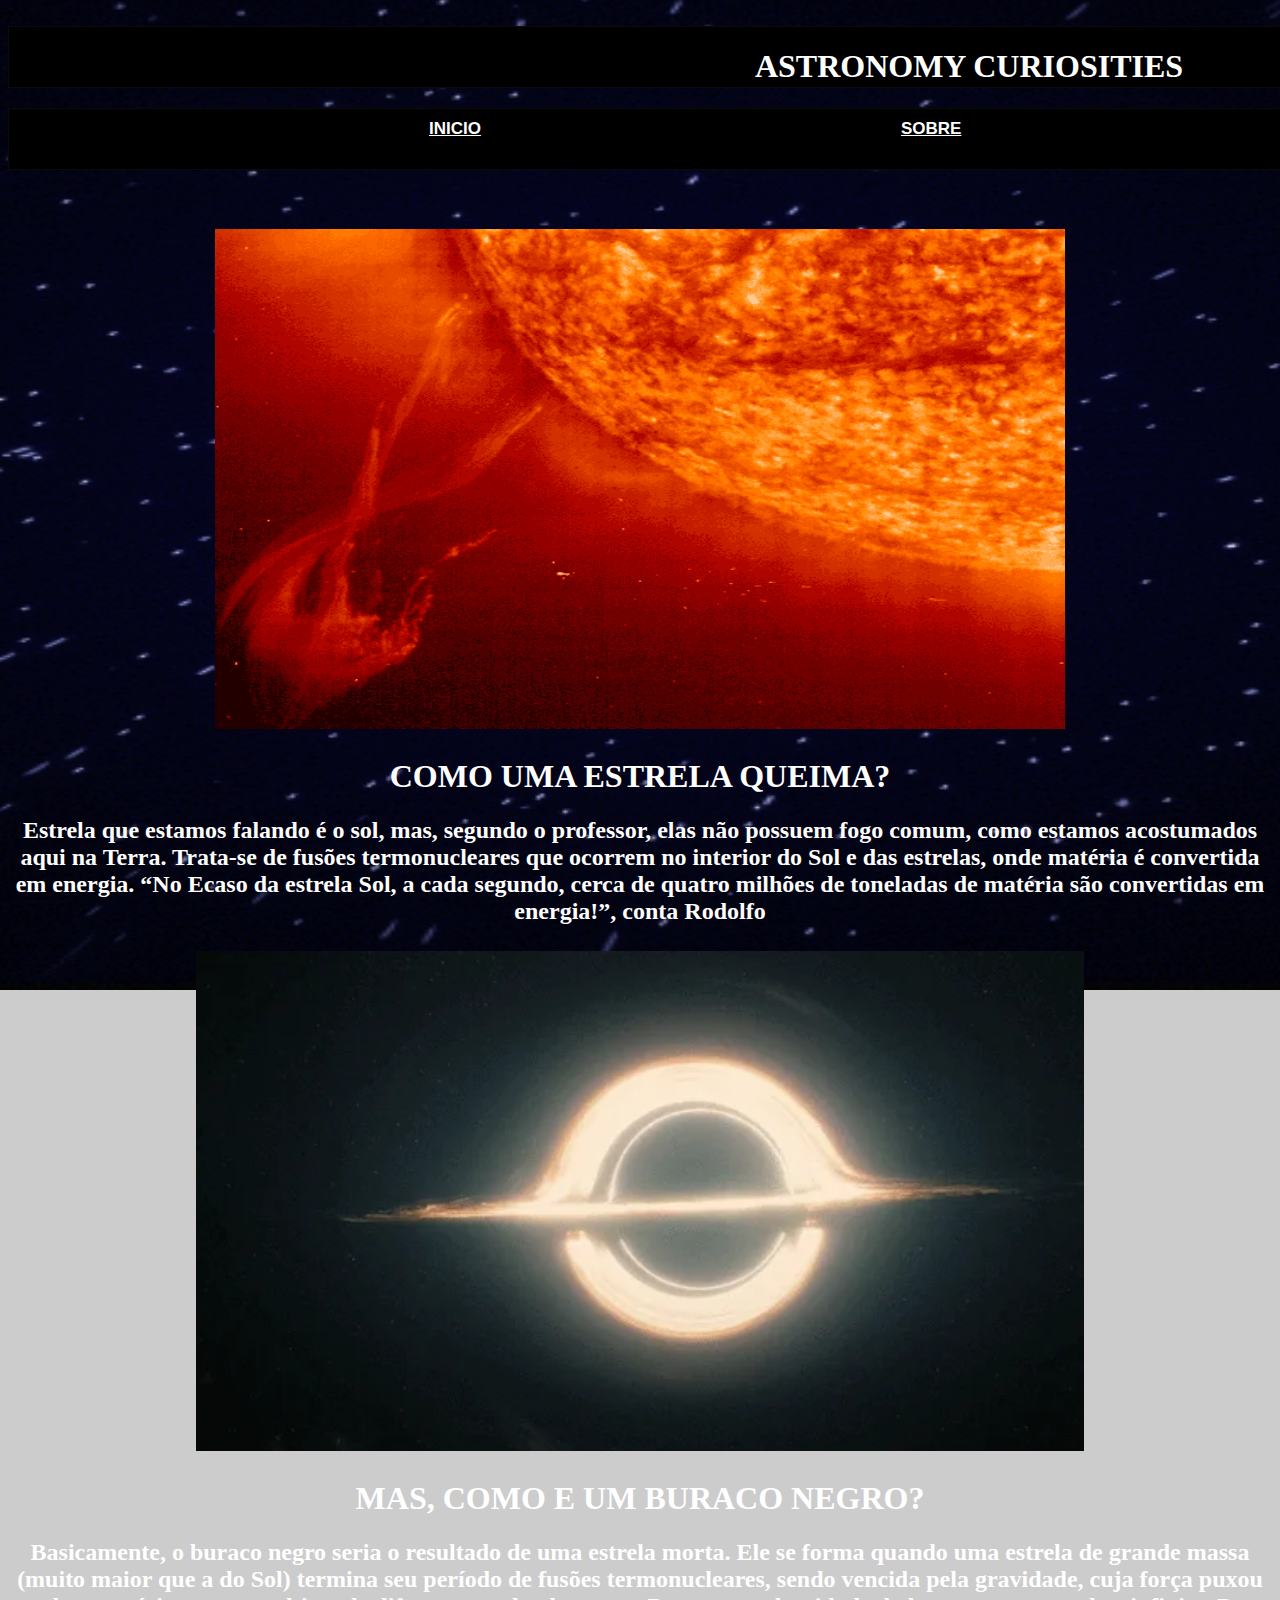
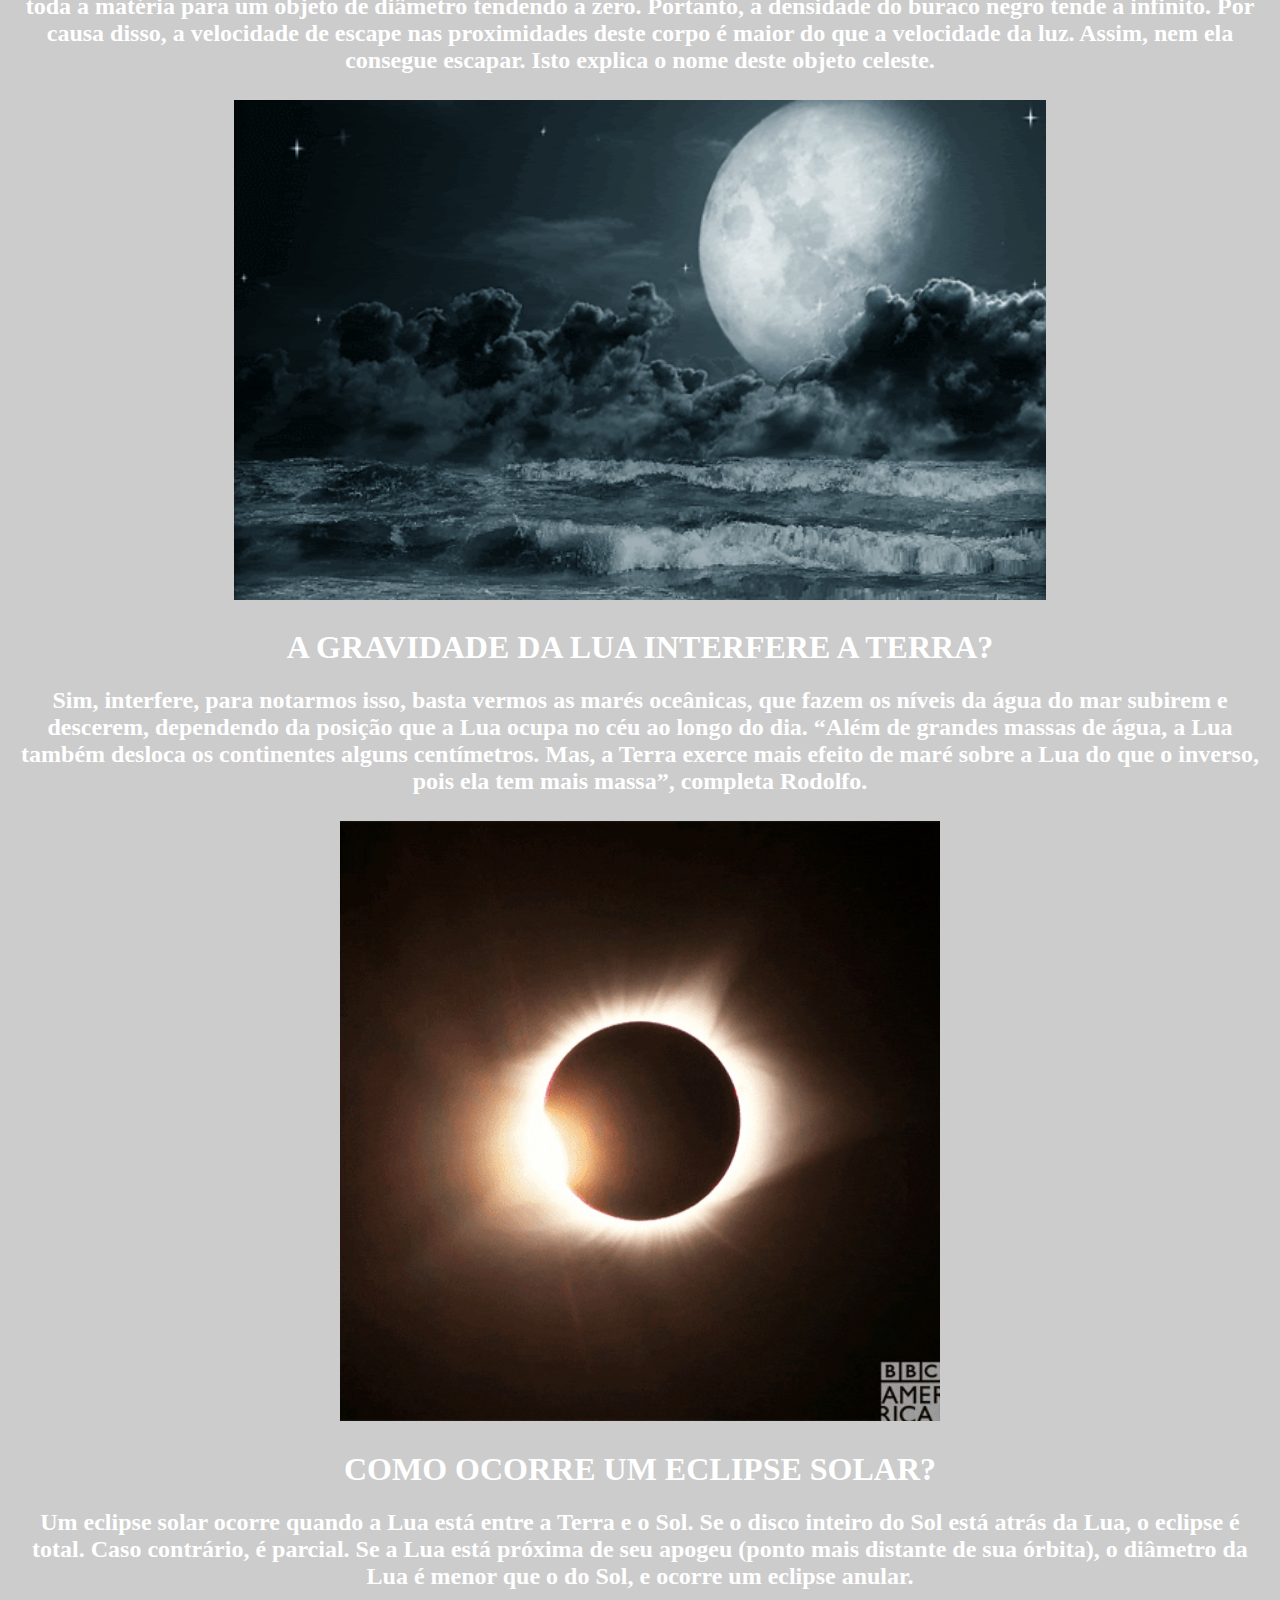
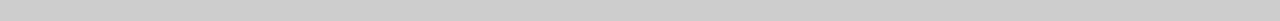
<file: index.html>
<!DOCTYPE html>
<html>
    <head>
        <title> ASTRONOMIA </title>
        <meta charset="utf-8"/>
        <link rel="stylesheet" type="text/css" href="estilo.css" media="screen"/>
        


        
    </head>
</html>
<body>
    "
    <main>

         <nav>
            <ul>
                <H1 align="center"> <font color="white" font face="baskerville" font size="6"> <strong> ASTRONOMY CURIOSITIES </strong> </font>  </H1>
            </ul>
         </nav>
         
<nav>
    <ul>
        <li> <a href="index.html" target="_top" title="" > INICIO </a> </li>
        <li> <a href="PAGINA1.HTML" target="_top" title="" > SOBRE</a> </li>
        <li> <a href="PAGINA2.HTML" target="_top" title="" >  SISTEMA SOLAR 360º</a> </li>               
     </ul>
        <ul>
          </nav>
          <br>
          <br>
            
          <table>
            <tr>
                <td align="center" boder color="white">
            <img src="imagem/5yMm.gif" height="500" width="850">
                </td>
            </tr>
            <tr>
                <td  align="center" > <font color="white" font face="baskerville">
               <h1> <strong>  COMO UMA ESTRELA QUEIMA?   </strong> </h1>

                    <h2> Estrela que estamos falando é o sol, mas, segundo o professor, 
                        elas não possuem fogo comum, como estamos acostumados aqui na Terra.
                        Trata-se de fusões termonucleares que ocorrem no interior do Sol e das estrelas, 
                        onde matéria é convertida em energia. “No Ecaso da estrela Sol, a cada segundo, 
                        cerca de quatro milhões de toneladas de matéria são convertidas em energia!”, conta Rodolfo </h2>
                </font> 
            </td>
        </tr>
  </table>

          
  <table>
    <tr>
        <td align="center" boder color="white">
    <img src="imagem/main-qimg-97b9100fc4d78af1ff150871f0cfb85b.webp" height="500" >
        </td>
    </tr>
    <tr>
        <td  align="center" > <font color="white" font face="baskerville">
       <h1> <strong> <a>  MAS, COMO E UM BURACO NEGRO? </a>  </strong> </h1>

            <h2> Basicamente, o buraco negro seria o resultado de uma estrela morta.
                Ele se forma quando uma estrela de grande massa (muito maior que a do Sol) termina seu período de fusões termonucleares, 
                sendo vencida pela gravidade, cuja força puxou toda a matéria para um objeto de diâmetro tendendo a zero.
               Portanto, a densidade do buraco negro tende a infinito. Por causa disso, 
               a velocidade de escape nas proximidades deste corpo é maior do que a velocidade da luz.
                Assim, nem ela consegue escapar. Isto explica o nome deste objeto celeste. </h2>
        </font> 
    </td>
</tr>
</table>

<table>
    <tr>
        <td align="center" boder color="white">
    <img src="imagem/582a7f9f6404d6559442217b27f9c04d.gif" height="500" >
        </td>
    </tr>
    <tr>
        <td  align="center" > <font color="white" font face="baskerville">
       <h1> <strong> <a>  A GRAVIDADE DA LUA INTERFERE A TERRA? </a>  </strong> </h1>

            <h2> Sim, interfere, para notarmos isso, basta vermos as marés oceânicas, 
                que fazem os níveis da água do mar subirem e descerem, dependendo da posição que a Lua ocupa no céu ao longo do dia.
                “Além de grandes massas de água, a Lua também desloca os continentes alguns centímetros. Mas, 
                a Terra exerce mais efeito de maré sobre a Lua do que o inverso, pois ela tem mais massa”, completa Rodolfo. </h2>
        </font> 
    </td>
</tr>
</table>
  
<table>
    <tr>
        <td align="center" boder color="white">
    <img src="imagem/giphy.gif" height="600"  >
        </td>
    </tr>
    <tr>
        <td  align="center" > <font color="white" font face="baskerville">
       <h1> <strong> <a>  COMO OCORRE UM ECLIPSE SOLAR? </a>  </strong> </h1>

            <h2>Um eclipse solar ocorre quando a Lua está entre a Terra e o Sol. 
                Se o disco inteiro do Sol está atrás da Lua, o eclipse é total. Caso contrário, é parcial. 
                Se a Lua está próxima de seu apogeu (ponto mais distante de sua órbita), o diâmetro da Lua é menor que o do Sol,
                e ocorre um eclipse anular. </h2>
        </font> 
    </td>
</tr>
</table>
</file>
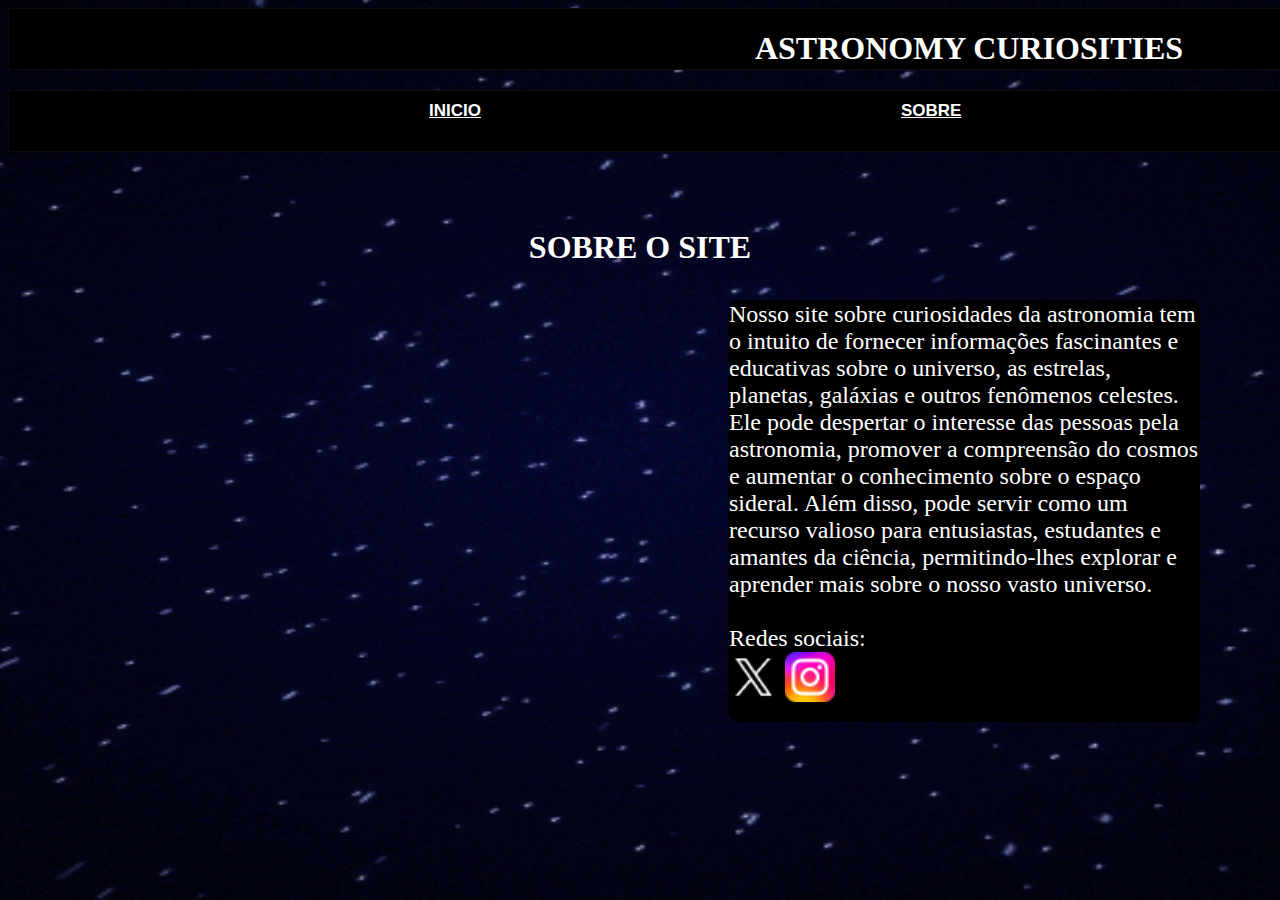
<file: PAGINA1.HTML>
<!DOCTYPE html>
<html>
    <head>
        <title> ASTRONOMIA </title>
        <meta charset="utf-8"/>
        <link rel="stylesheet" type="text/css" href="PAGINA1.CSS" media="screen"/>
    </head>


<body>
    <main>

         <nav>
            <ul>
                <H1 align="center"> <font color="white" font face="baskerville" font size="6"> <strong> ASTRONOMY CURIOSITIES </strong> </font>  </H1>
            </ul>
         </nav>
         
<nav>
    <ul>
        <li> <a href="index.html" target="_top" title="" > INICIO </a> </li>
        <li> <a href="PAGINA1.HTML" target="_top" title="" > SOBRE</a> </li>
        <li> <a href="PAGINA2.HTML" target="_top" title="" >  SISTEMA SOLAR 360º</a> </li>               
     </ul>
        <ul>
          </nav>
          <br>
          <br>
            
    </main>

    <h1  align="center" > <font color="white" font face="baskerville"> SOBRE O SITE  </font> </h1>

        <header class="quadrado"> <font color="white" font size="5" align="center" 
            <p> Nosso site sobre curiosidades da astronomia tem o intuito de fornecer informações fascinantes e educativas sobre o universo, as estrelas, planetas, galáxias e outros fenômenos celestes. 
                Ele pode despertar o interesse das pessoas pela astronomia, promover a compreensão do cosmos e aumentar o conhecimento sobre o espaço sideral. 
                Além disso, pode servir como um recurso valioso para entusiastas, estudantes e amantes da ciência, 
                permitindo-lhes explorar e aprender mais sobre o nosso vasto universo.
                <br><br>
                Redes sociais:
                <br>
                <a href="https://twitter.com/Astronomiaum?ref_src=twsrc%5Egoogle%7Ctwcamp%5Eserp%7Ctwgr%5Eauthor" title="Astronomia"> <img src="imagem/download.png" width="50" height="50"></a>
                <a href="https://www.instagram.com/astronomiaum/?hl=pt-br" title="Astronomia"> <img src="imagem/download (1).png" width="50" height="50"></a>
            </p>
        </font>
            </header>  
            
</body>
</html>
</file>
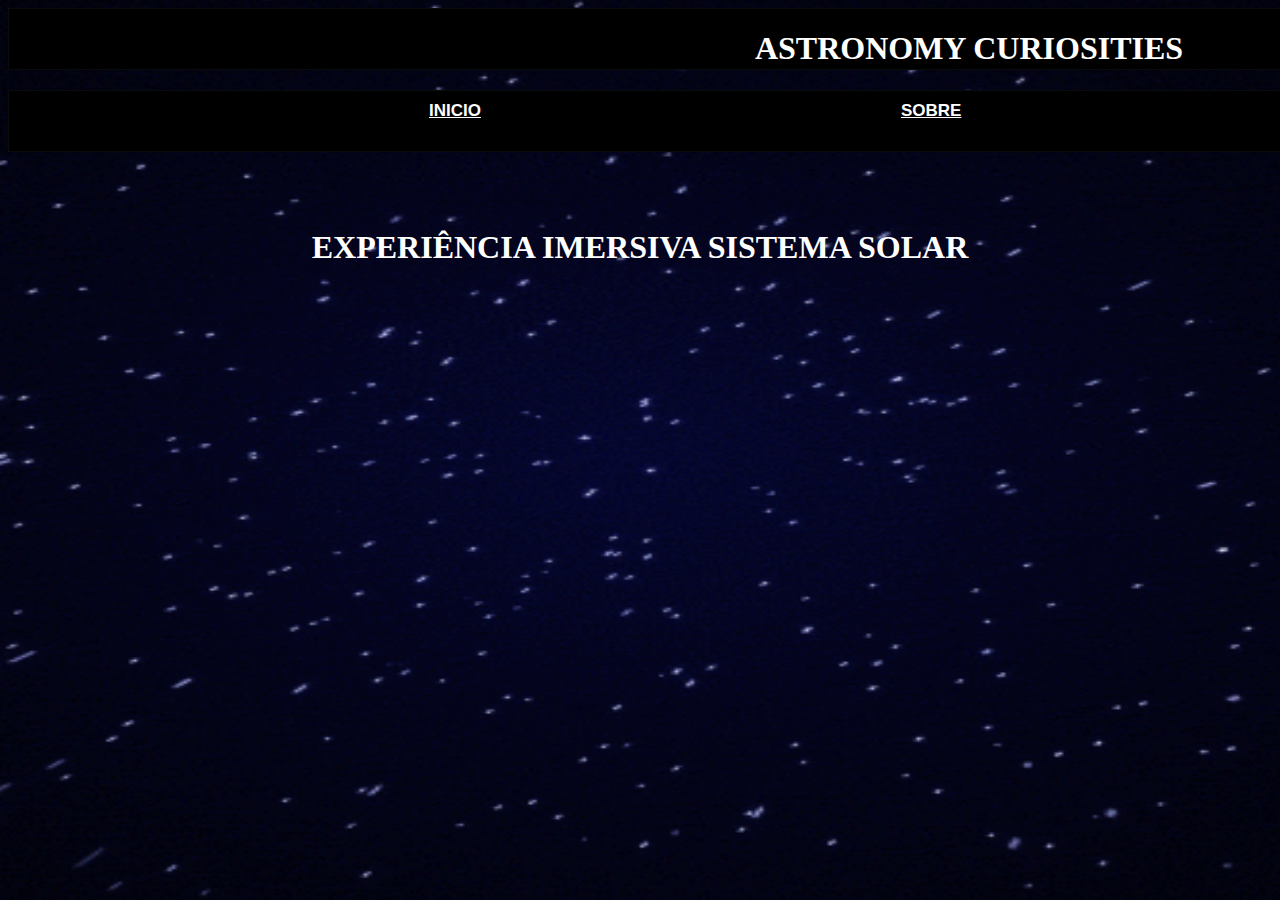
<file: PAGINA2.HTML>
<!DOCTYPE html>
<html>
    <head>
        <title> ASTRONOMIA </title>
        <meta charset="utf-8"/>
        <link rel="stylesheet" type="text/css" href="PAGINA2.CSS" media="screen"/>
    </head>
</html>

<body>
    <main>

         <nav>
            <ul>
                <H1 align="center"> <font color="white" font face="baskerville" font size="6"> <strong> ASTRONOMY CURIOSITIES </strong> </font>  </H1>
            </ul>
         </nav>
         
<nav>
    <ul>
        <li> <a href="index.html" target="_top" title="" > INICIO </a> </li>
        <li> <a href="PAGINA1.HTML" target="_top" title="" > SOBRE</a> </li>
        <li> <a href="PAGINA2.HTML" target="_top" title="" > SISTEMA SOLAR 360º</a> </li>               
     </ul>
        <ul>
          </nav>
          <br>
          <br>
          
            
                <H1 align="center"> <font color="white"> <strong> EXPERIÊNCIA IMERSIVA SISTEMA SOLAR </strong>  </font> </H1>
            
        
         

            <div id="video">
          <iframe width="900" height="500" src="https://www.youtube.com/embed/cwC3vUpLy0s?si=bPEDM6dGWAtwFTph"
            title="YouTube video player" frameborder="0" allow="accelerometer; autoplay; clipboard-write; encrypted-media; gyroscope; picture-in-picture; web-share" allowfullscreen></iframe>
            
          </div>
</file>
<file: estilo.css>
body{
  background-color: #ccc;
  background-image: url(imagem/08d3062be9a5a066aee87884aab8e056a7c9f11f_hq.gif) ;
  background-repeat: no-repeat;
  background-position: center;
  background-size: 1920px 1080px; 
  background-attachment: fixed;
}

nav{
    border: 1px solid rgb(10, 11, 11);
    background-color: rgb(0, 0, 0);;
    width: 1920px;
    height: 60px;
    margin-bottom: 20px;
}



nav > ul{
    margin: 0;
    padding: 0;
    text-decoration: none;
}

nav > li{
    margin: 0;
    padding: 0;
    text-decoration: none;
}

nav > a{
    margin: 0;
    padding: 0;
    text-decoration: none;
}



nav > ul > li {
   
    float: left;
    margin-left: 420px;
    margin-top: 10px;
}

nav > ul > li > a {
   color: rgb(255, 255, 255);
   font-weight: bolder;
   font-family: Arial;
   font-size: 17px;
}


section{
    float: left ;
    border: 1px solid rgb(0, 0, 0);
    background-color:rgb(0, 0, 0);;
    width: 501px;
    height: 400px;
    margin-left: 10px;
    border-radius: 10px;
}

.quadro {

  border: 1px solid rgb(0, 0, 0);
  background-color: #000000;
  width: 501px;
  height: 390px;
  font
      
}

.quadro > h1 {
    text-align: center;
    padding-top: 10px;
    font-size: 24px;
    font-family: Verdana, Geneva, Tahoma, sans-serif;
    text-shadow: 2px 2px 3px rgb(241, 241, 243)
}

.quadro > p {
  padding: 15px;
  text-align: justify;
  text-indent: 20px;
}



header {
  float: left ;
  border: 1px solid rgb(0, 0, 0);
  background-color: #000000;
  width: 300px;
  height: px;
  margin-top: 10px;
  margin-left: 650px;
  background-image: url();
  background-size: 600px 400px;
  background-repeat: no-repeat ;
  border-radius: 10px;
}
</file>
<file: PAGINA1.CSS>
body{
    background-color: #ccc;
    background-image: url(imagem/08d3062be9a5a066aee87884aab8e056a7c9f11f_hq.gif) ;
    background-repeat: no-repeat;
    background-position: center;
    background-size: 1920px 1080px; 
    background-attachment: fixed;
  }
  
  nav{
      border: 1px solid rgb(10, 11, 11);
      background-color: rgb(0, 0, 0);;
      width: 1920px;
      height: 60px;
      margin-bottom: 20px;
  }
  
  
  
  nav > ul{
      margin: 0;
      padding: 0;
      text-decoration: none;
  }
  
  nav > li{
      margin: 0;
      padding: 0;
      text-decoration: none;
  }
  
  nav > a{
      margin: 0;
      padding: 0;
      text-decoration: none;
  }
  
  
  
  nav > ul > li {
     
      float: left;
      margin-left: 420px;
      margin-top: 10px;
  }
  
  nav > ul > li > a {
     color: rgb(255, 255, 255);
     font-weight: bolder;
     font-family: Arial;
     font-size: 17px;
  }
  
  
  section{
      float: left ;
      border: 1px solid rgb(0, 0, 0);
      background-color:rgb(0, 0, 0);;
      width: 501px;
      height: 400px;
      margin-left: 10px;
      border-radius: 10px;
  }
  
  .quadro {
  
    border: 1px solid rgb(0, 0, 0);
    background-color: #000000;
    width: 501px;
    height: 390px;
    font
        
  }
  
  .quadro > h1 {
      text-align: center;
      padding-top: 10px;
      font-size: 24px;
      font-family: Verdana, Geneva, Tahoma, sans-serif;
      text-shadow: 2px 2px 3px rgb(241, 241, 243)
  }
  
  .quadro > p {
    padding: 15px;
    text-align: justify;
    text-indent: 20px;
  }
  
  
  
  header {
    float: left ;
    border: 1px solid rgb(0, 0, 0);
    background-color: #000000;
    width: 470px;
    height: 420px;
    margin-top: 12px;
    margin-left: 720px;
    background-image: url();
    background-size: 600px 400px;
    background-repeat: no-repeat ;
    border-radius: 10px;
  }
</file>
<file: PAGINA2.CSS>
body{
    background-color: #ccc;
    background-image: url(imagem/08d3062be9a5a066aee87884aab8e056a7c9f11f_hq.gif) ;
    background-repeat: no-repeat;
    background-position: center;
    background-size: 1920px 1080px; 
    background-attachment: fixed;
  }
  
  nav{
      border: 1px solid rgb(10, 11, 11);
      background-color: rgb(0, 0, 0);;
      width: 1920px;
      height: 60px;
      margin-bottom: 20px;
  }
  
  
  
  nav > ul{
      margin: 0;
      padding: 0;
      text-decoration: none;
  }
  
  nav > li{
      margin: 0;
      padding: 0;
      text-decoration: none;
  }
  
  nav > a{
      margin: 0;
      padding: 0;
      text-decoration: none;
  }
  
  
  
  nav > ul > li {
     
      float: left;
      margin-left: 420px;
      margin-top: 10px;
  }
  
  nav > ul > li > a {
     color: rgb(255, 255, 255);
     font-weight: bolder;
     font-family: Arial;
     font-size: 17px;
  }
  
  
  section{
      float: left ;
      border: 1px solid rgb(0, 0, 0);
      background-color:rgb(0, 0, 0);;
      width: 501px;
      height: 400px;
      margin-left: 10px;
      border-radius: 10px;
  }
  
  .quadro {
  
    border: 1px solid rgb(0, 0, 0);
    background-color: #000000;
    width: 501px;
    height: 390px;
    font
        
  }
  
  .quadro > h1 {
      text-align: center;
      padding-top: 10px;
      font-size: 24px;
      font-family: Verdana, Geneva, Tahoma, sans-serif;
      text-shadow: 2px 2px 3px rgb(241, 241, 243)
  }
  
  .quadro > p {
    padding: 15px;
    text-align: justify;
    text-indent: 20px;
  }
  
  
  
  header {
    float: left ;
    border: 1px solid rgb(0, 0, 0);
    background-color: #000000;
    width: 300px;
    height: 300px;
    margin-top: 10px;
    margin-left: 650px;
    background-image: url();
    background-size: 600px 400px;
    background-repeat: no-repeat ;
    border-radius: 10px;
  }

  #video {
    margin-left: 500px;
  }
</file>
